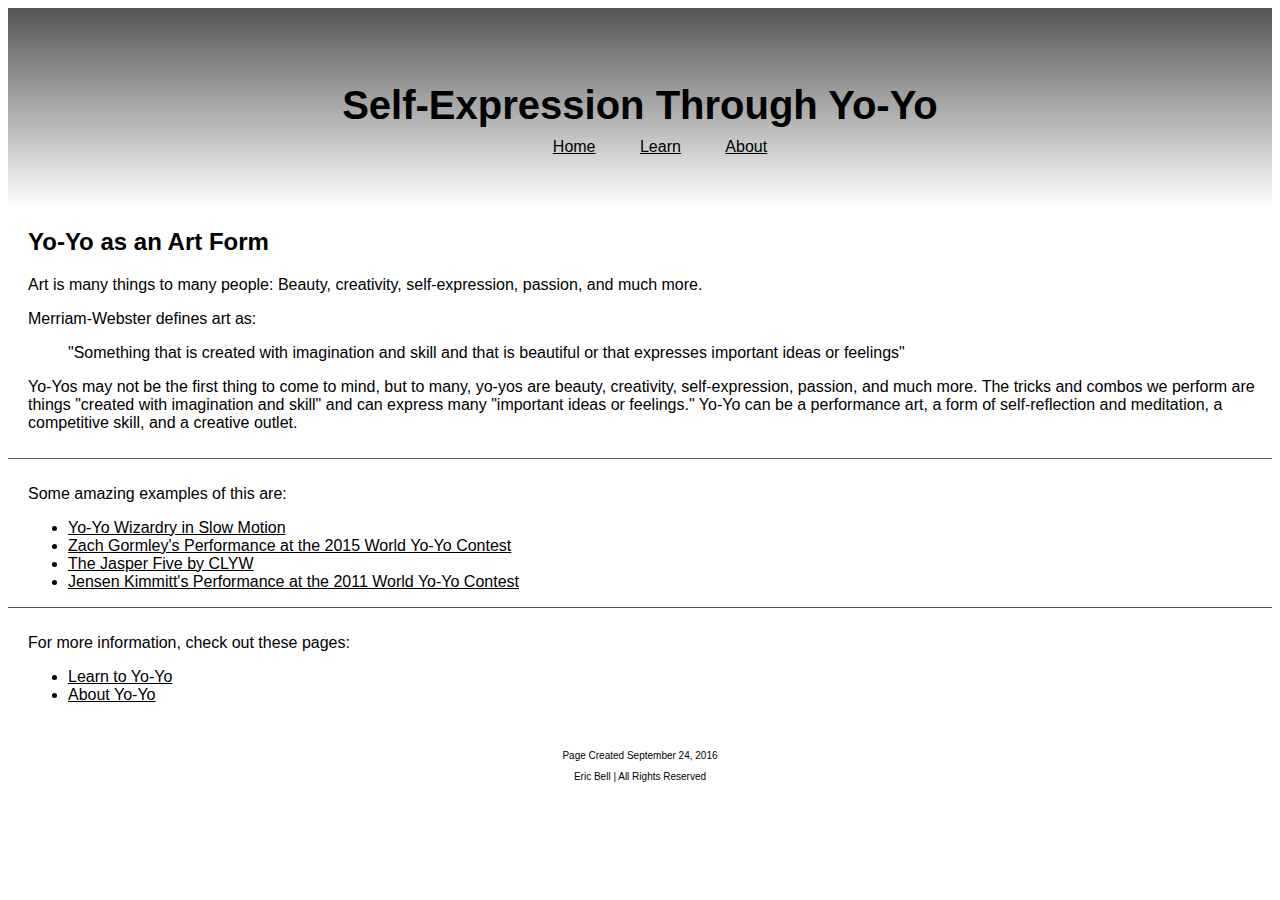
<file: index.html>
<html>
	<head>
		<title>
			Self-Expression Through Yo-Yo | Home
		</title>
		<link rel="stylesheet" type="text/css" href="stylesheet.css">
	</head>
	<body>
		<header>
			
			<h1>Self-Expression Through Yo-Yo</h1>
		<nav>
			<a href="index.html">Home</a>
			<a href="learn.html">Learn</a>
			<a href="about.html">About</a>
		</nav>
		</header>
		<div class="content">
			<h2>Yo-Yo as an Art Form</h2>
			<p>Art is many things to many people: Beauty, creativity, self-expression, passion, and much more.</p>
			<p>
				Merriam-Webster defines art as:
				<blockquote>
					"Something that is created with imagination and skill and that is beautiful or that expresses important ideas or feelings"
				</blockquote>
				Yo-Yos may not be the first thing to come to mind, but to many, yo-yos are beauty, creativity, self-expression, passion, and much more. The tricks and combos we perform are things "created with imagination and skill" and can express many "important ideas or feelings." Yo-Yo can be a performance art, a form of self-reflection and meditation, a competitive skill, and a creative outlet.
			</p>
		</div>
		<div id="exampleVids">
			<p>Some amazing examples of this are:</p>
			<ul>
				<li><a href="https://www.youtube.com/watch?v=3J5HCAf61N0">Yo-Yo Wizardry in Slow Motion</a></li>
				<li><a href="https://www.youtube.com/watch?v=q8LTS4QpvCw">Zach Gormley's Performance at the 2015 World Yo-Yo Contest</a></li>
				<li><a href="https://www.youtube.com/watch?v=bLQRVSU95ok">The Jasper Five by CLYW</a></li>
				<li><a href="https://www.youtube.com/watch?v=t2YVKnbs6Ms">Jensen Kimmitt's Performance at the 2011 World Yo-Yo Contest</a></li>
			</ul>
		</div>
		<div id="inPageNav">
			<p>For more information, check out these pages:</p>
			<ul>
				<li><a href="learn.html">Learn to Yo-Yo</a></li>
				<li><a href="about.html">About Yo-Yo</a></li>
			</ul>
		</div>
		<footer>
			<p class="footerText">Page Created September 24, 2016</p>
			<p class="footerText">Eric Bell | All Rights Reserved</p>
		</footer>
	</body>
</html>
</file>
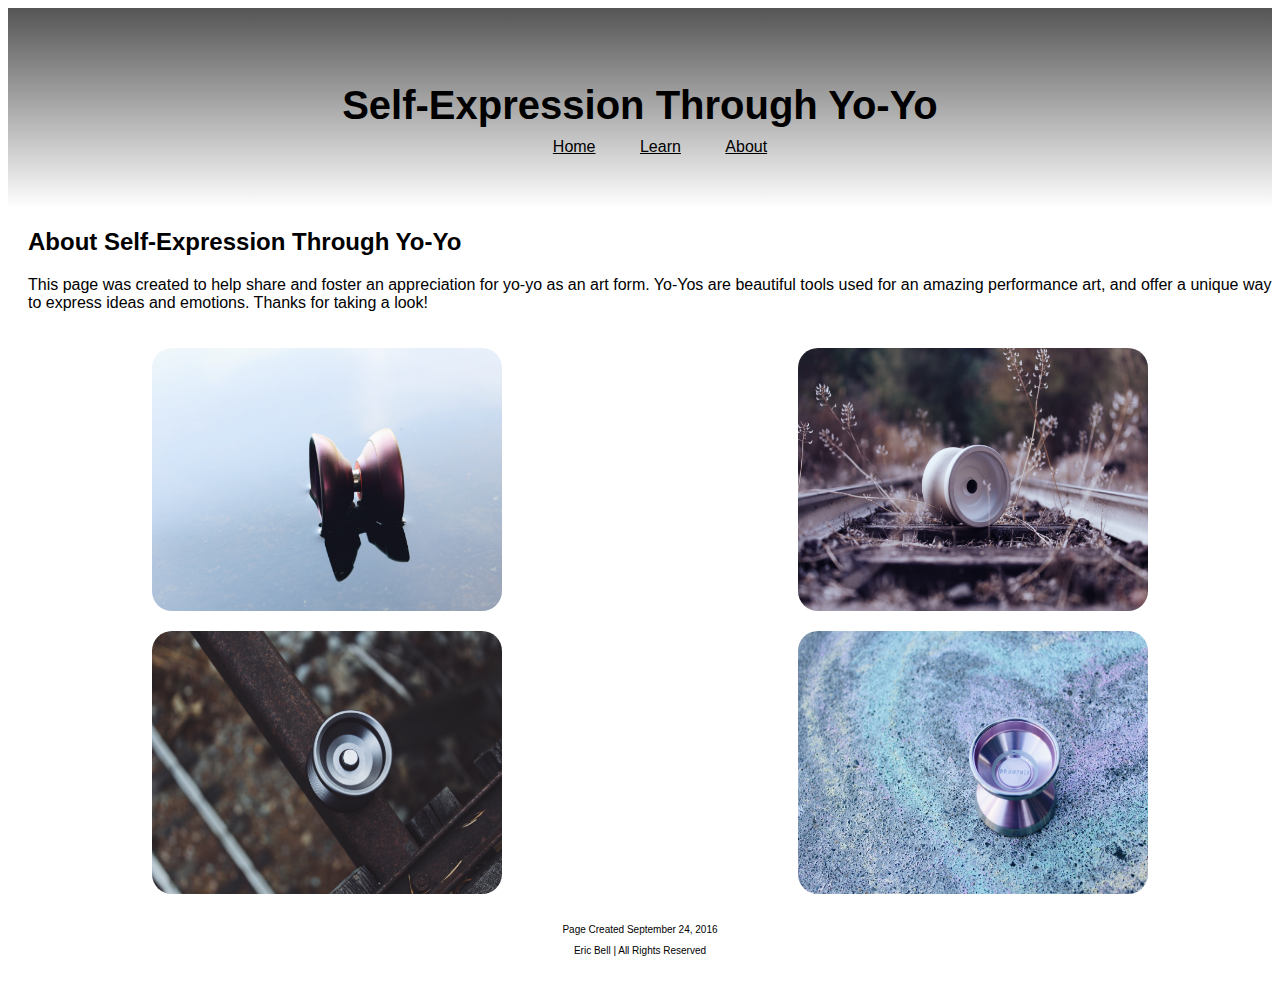
<file: about.html>
<html>
	<head>
		<title>
			Self-Expression Through Yo-Yo | About
		</title>
		<link rel="stylesheet" type="text/css" href="stylesheet.css">
	</head>
	<body>
		<header>
			<h1>Self-Expression Through Yo-Yo</h1>
			<nav>
				<a href="index.html">Home</a>
				<a href="learn.html">Learn</a>
				<a href="about.html">About</a>
			</nav>
		</header>
		<div class="content">
			<h2>About Self-Expression Through Yo-Yo</h2>
			<p>
				This page was created to help share and foster an appreciation for yo-yo as an art form. Yo-Yos are beautiful tools used for an amazing performance art, and offer a unique way to express ideas and emotions. Thanks for taking a look!
			</p>
			<img class="fleft" src="img/tundra.jpg" alt="Tundra yo-yo, C L Y W and Luftverk" height="263" width="350">
			<img class="fright" src="img/mclassic.jpg" alt="Markmont Classic yo-yo, OneDrop" height="263" width="350">
			<img class="fleft" src="img/rebirth.jpg" alt="Rebirth yo-yo, OneDrop" height="263" width="350">
			<img class="fright" src="img/draupnir.jpg" alt="Draupnir yo-yo, YoYoRecreation" height="263" width="350">
		</div>
		<footer>
			<p class="footerText">Page Created September 24, 2016</p>
			<p class="footerText">Eric Bell | All Rights Reserved</p>
		</footer>
	</body>
</html>
</file>
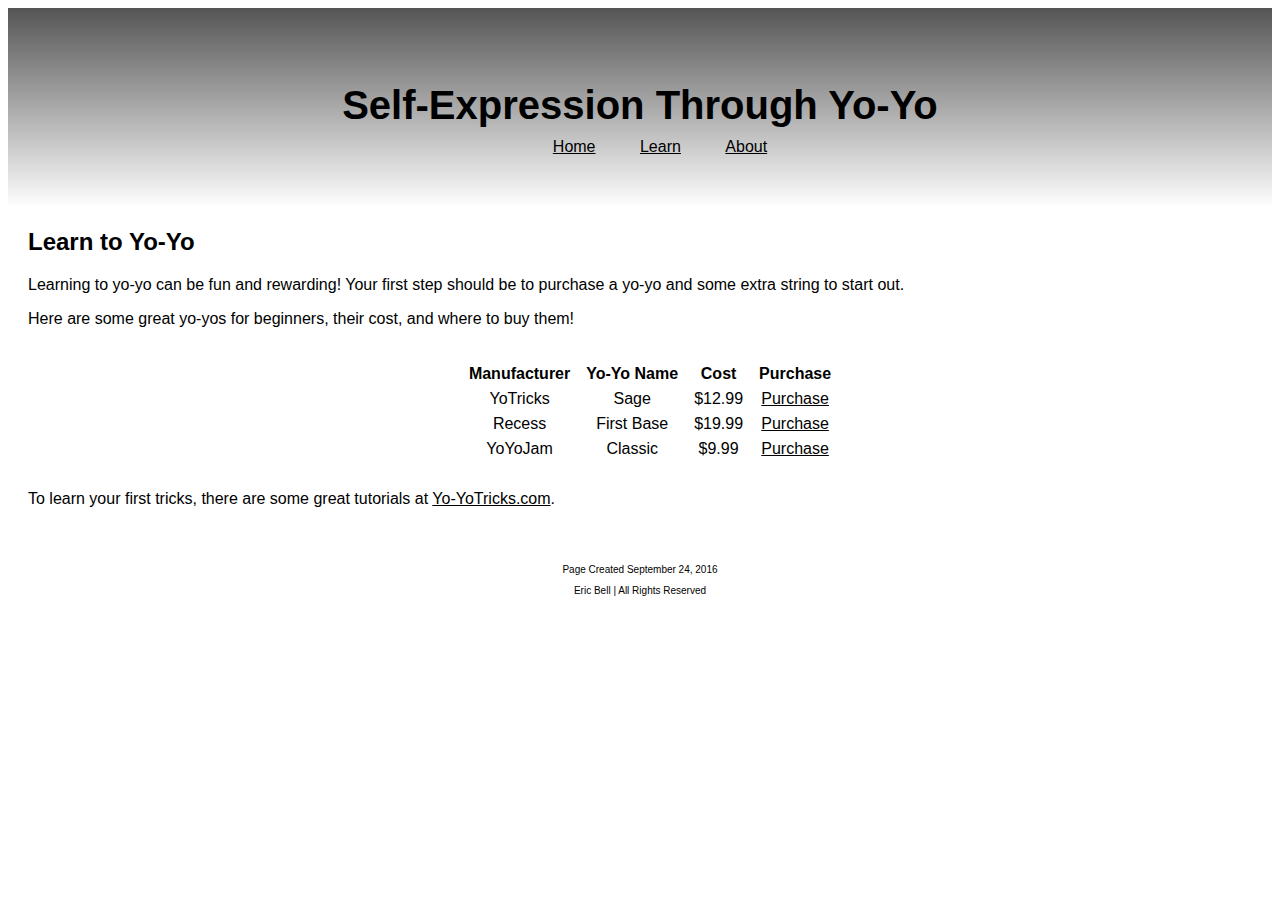
<file: learn.html>
<html>
	<head>
		<title>
			Self-Expression Through Yo-Yo | Learn
		</title>
		<link rel="stylesheet" type="text/css" href="stylesheet.css">
	</head>
	<body>
		<header>
			<h1>Self-Expression Through Yo-Yo</h1>
			<nav>
				<a href="index.html">Home</a>
				<a href="learn.html">Learn</a>
				<a href="about.html">About</a>
			</nav>
		</header>
		<div class="content">
			<h2>Learn to Yo-Yo</h2>
			<p>Learning to yo-yo can be fun and rewarding! Your first step should be to purchase a yo-yo and some extra string to start out.</p>
			<p>Here are some great yo-yos for beginners, their cost, and where to buy them!</p>
			<table>
				<tr>
					<th>Manufacturer</th>
					<th>Yo-Yo Name</th>
					<th>Cost</th>
					<th>Purchase</th>
				</tr>
				<tr>
					<td>YoTricks</td>
					<td>Sage</td>
					<td>$12.99</td>
					<td><a href="https://yoyotricks.com/yoyo-store/yoyo-brands/yotricks/the-sage-yoyo/">Purchase</a></td>
				</tr>
				<tr>
					<td>Recess</td>
					<td>First Base</td>
					<td>$19.99</td>
					<td><a href="https://shop.yoyoexpert.com/products/recess-first-base-yoyo?variant=24983016904">Purchase</a></td>
				</tr>
				<tr>
					<td>YoYoJam</td>
					<td>Classic</td>
					<td>$9.99</td>
					<td><a href="https://shop.yoyoexpert.com/products/yyj-classic-yoyo?variant=18890146564">Purchase</a></td>
				</tr>
			</table>
			<p>To learn your first tricks, there are some great tutorials at <a href="https://yoyotricks.com/yoyo-tricks/">Yo-YoTricks.com</a>.</p>
		</div>
		<footer>
			<p class="footerText">Page Created September 24, 2016</p>
			<p class="footerText">Eric Bell | All Rights Reserved</p>
		</footer>
	</body>
</html>
</file>
<file: stylesheet.css>
body {
	font-family: Arial, Helvetica, sans-serif;
}

header {
	text-align: center;
	height: 200px;
	width: auto;
	
	background-color: #bbb;
	background-image: linear-gradient(#555 0%, white 100%)
}

.content {
	padding-left: 20px;
	padding-bottom: 10px;
}

h1 {
	margin: auto;
	padding-top: 75px;
	font-size: 40px;
}

nav {
	padding-top: 10px;	
}

nav a {
	padding-left: 40px;
}

a {
	color: black;
}

a:hover {
	text-decoration: underline;
}

footer {
	text-align: center;
	font-size: 10px;
	margin: auto;
	padding-top: 20px;
	padding-bottom: 10px;
	clear: both;
}

#exampleVids, #inPageNav {
	margin: auto;
	padding-left: 20px;
	padding-top: 10px;
	border-top: 1px solid #555;
}

table {
	text-align: center;
	padding: 20px auto;
	margin: 30px auto;
}

th, td {
	padding: 5px 7px 0px 7px;
}

img {
	margin-top: 20px;
	border-radius: 20px;
}

.fleft {
	float: left;
	margin-left: 10%;
}

.fright {
	float:right;
	margin-right: 10%;
}
</file>
